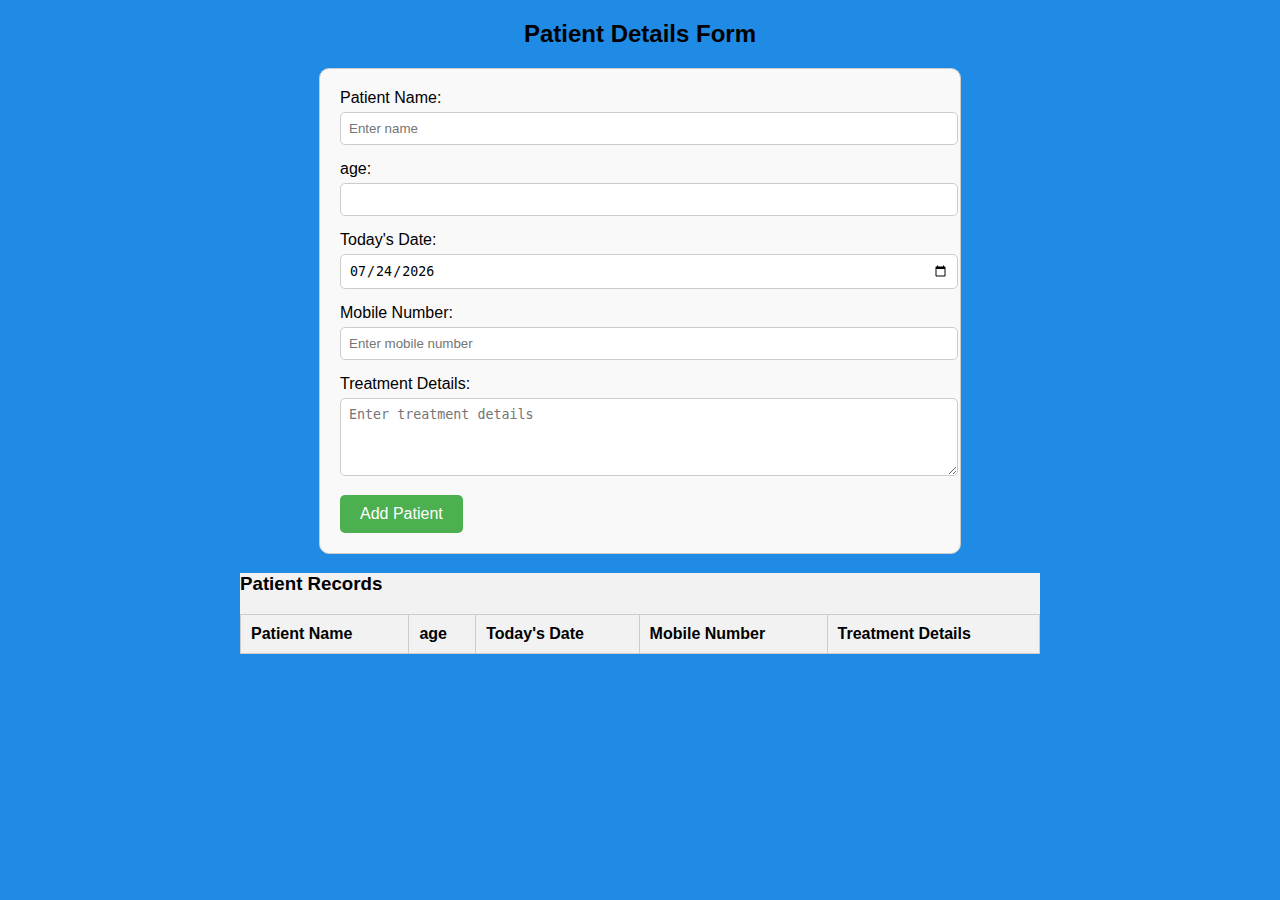
<file: add.html>
<!DOCTYPE html>
<html lang="en">
<head>
    <meta charset="UTF-8">
    <meta name="viewport" content="width=device-width, initial-scale=1.0">
    <title>Patient Details Form</title>
    <style>
        body {
            font-family: Arial, sans-serif;
            margin: 20px;
            background-color: rgb(32, 139, 228);
            color: black;
        }
        h2 {
            text-align: center;
        }
        .form-container {
            max-width: 600px;
            margin: auto;
            padding: 20px;
            border: 1px solid #ccc;
            border-radius: 10px;
            background-color: #f9f9f9;
        }
        .form-group {
            margin-bottom: 15px;
        }
        .form-group label {
            display: block;
            margin-bottom: 5px;
        }
        .form-group input, .form-group textarea {
            width: 100%;
            padding: 8px;
            border-radius: 5px;
            border: 1px solid #ccc;
        }
        .form-group textarea {
            resize: vertical;
        }
        button {
            display: inline-block;
            padding: 10px 20px;
            border: none;
            background-color: #4CAF50;
            color: white;
            cursor: pointer;
            border-radius: 5px;
            font-size: 16px;
        }
        button:hover {
            background-color: #45a049;
        }
        .table-container {
            margin-top: 30px;
            max-width: 800px;
            margin: auto;
            background-color: #f2f2f2;
        }
        table {
            width: 100%;
            border-collapse: collapse;
            margin-bottom: 20px;
        }
        table, th, td {
            border: 1px solid #ccc;
        }
        th, td {
            padding: 10px;
            text-align: left;
        }
        th {
            background-color: #f2f2f2;
        }
    </style>
</head>
<body>

    <h2>Patient Details Form</h2>
    <div class="form-container">
        <div class="form-group">
            <label for="name">Patient Name:</label>
            <input type="text" id="name" placeholder="Enter name" required>
        </div>
        <div class="form-group">
            <label for="age">age:</label>
            <input type="number" id="age" required>
        </div>
        <div class="form-group">
            <label for="todaysDate">Today's Date:</label>
            <input type="date" id="todaysDate" value="" required>
        </div>
        <div class="form-group">
            <label for="mobile">Mobile Number:</label>
            <input type="tel" id="mobile" placeholder="Enter mobile number" pattern="[0-9]{10}" required>
        </div>
        <div class="form-group">
            <label for="treatment">Treatment Details:</label>
            <textarea id="treatment" rows="4" placeholder="Enter treatment details" required></textarea>
        </div>
        <button type="button" onclick="addPatient()">Add Patient</button>
    </div>

    <div class="table-container">
        <h3>Patient Records</h3>
        <table id="patientTable">
            <thead>
                <tr>
                    <th>Patient Name</th>
                    <th>age</th>
                    <th>Today's Date</th>
                    <th>Mobile Number</th>
                    <th>Treatment Details</th>
                </tr>
            </thead>
            <tbody>
                <!-- Patient details will be added here dynamically -->
            </tbody>
        </table>
    </div>

    <script>
        // Function to add a new patient to the table
        function addPatient() {
            const name = document.getElementById('name').value;
            const age = document.getElementById('age').value;
            const todaysDate = document.getElementById('todaysDate').value;
            const mobile = document.getElementById('mobile').value;
            const treatment = document.getElementById('treatment').value;

            if (name && age && todaysDate && mobile && treatment) {
                // Get the table body
                const tableBody = document.querySelector('#patientTable tbody');

                // Create a new row
                const row = document.createElement('tr');

                // Create cells for each detail
                const nameCell = document.createElement('td');
                nameCell.textContent = name;

                const ageCell = document.createElement('td');
                ageCell.textContent = age;

                const todaysDateCell = document.createElement('td');
                todaysDateCell.textContent = todaysDate;

                const mobileCell = document.createElement('td');
                mobileCell.textContent = mobile;

                const treatmentCell = document.createElement('td');
                treatmentCell.textContent = treatment;

                // Append cells to the row
                row.appendChild(nameCell);
                row.appendChild(ageCell);
                row.appendChild(todaysDateCell);
                row.appendChild(mobileCell);
                row.appendChild(treatmentCell);

                // Append the row to the table body
                tableBody.appendChild(row);

                // Clear the form fields
                document.getElementById('name').value = '';
                document.getElementById('age').value = '';
                document.getElementById('todaysDate').value = '';
                document.getElementById('mobile').value = '';
                document.getElementById('treatment').value = '';
            } else {
                alert('Please fill in all fields.');
            }
        }

        // Automatically set today's date in the form
        document.getElementById('todaysDate').value = new Date().toISOString().split('T')[0];
    </script>

</body>
</html>
</file>
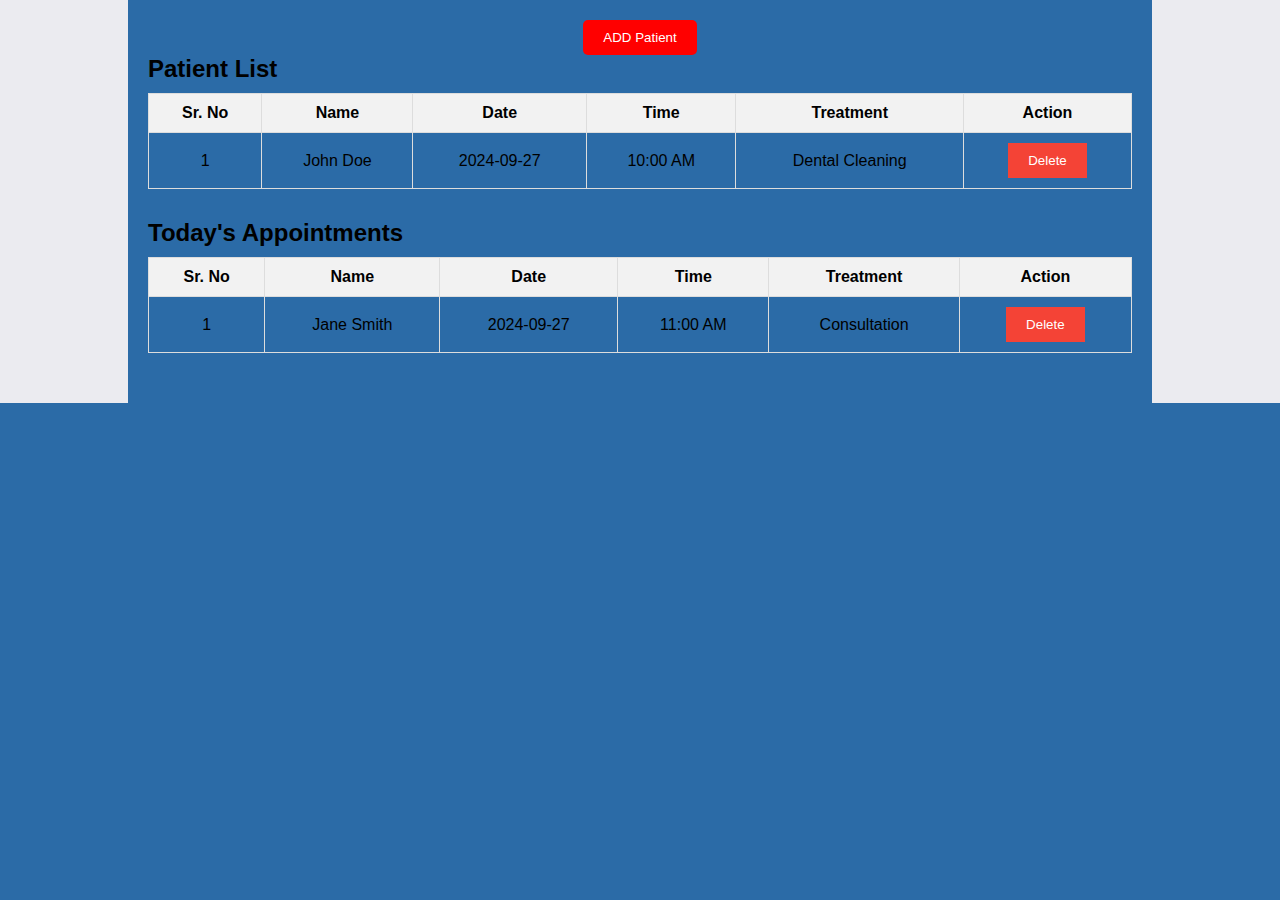
<file: intro.html>
<!DOCTYPE html>
<html lang="en">
<head>
  <meta charset="UTF-8">
  <meta name="viewport" content="width=device-width, initial-scale=1.0">
  <title>Patient Management</title>
  <link rel="stylesheet" href="styles.css">
</head>
<body>
  <div class="container">

    <!-- Add Patient Button -->
    <div class="button-container">
      <a href="add.html"><button class="center-button">ADD Patient</button></a>
  </div>
  

    <!-- Patient List -->
    <section id="patient-list">
      <h2>Patient List</h2>
      <table>
        <thead>
          <tr>
            <th>Sr. No</th>
            <th>Name</th>
            <th>Date</th>
            <th>Time</th>
            <th>Treatment</th>
            <th>Action</th>
          </tr>
        </thead>
        <tbody>
          <tr>
            <td>1</td>
            <td>John Doe</td>
            <td>2024-09-27</td>
            <td>10:00 AM</td>
            <td>Dental Cleaning</td>
            <td><button class="delete-btn">Delete</button></td>
          </tr>
          <!-- Add more rows as needed -->
        </tbody>
      </table>
    </section>

    <!-- Today's Appointments -->
    <section id="todays-appointments">
      <h2>Today's Appointments</h2>
      <table id="targetTable">
        <thead>
          <tr>
            <th>Sr. No</th>
            <th>Name</th>
            <th>Date</th>
            <th>Time</th>
            <th>Treatment</th>
            <th>Action</th>
          </tr>
        </thead>
        <tbody>
          <tr>
            <td>1</td>
            <td>Jane Smith</td>
            <td>2024-09-27</td>
            <td>11:00 AM</td>
            <td>Consultation</td>
            <td><button class="delete-btn">Delete</button></td>
          </tr>
          <!-- Add more rows as needed -->
        </tbody>
      </table>
    </section>
  </div>
</body>
</html>
</file>
<file: styles.css>
* {
    margin: 0;
    padding: 0;
    background-color: rgb(43, 107, 167);
    box-sizing: border-box;
    font-family: Arial, sans-serif;
  }
  
  body {
    background-color:rgb(235, 235, 240);
  }
  
  .container {
    width: 80%;
    margin: 0 auto;
    padding: 20px;
  }
  
  h2 {
    margin-bottom: 10px;
  }
  
  table {
    width: 100%;
    border-collapse: collapse;
    margin-bottom: 30px;
  }
  
  table th, table td {
    border: 1px solid #ddd;
    padding: 10px;
    text-align: center;
  }
  
  table th {
    background-color: #f2f2f2;
  }
  
  .add-btn, .delete-btn {
    padding: 10px 20px;
    background-color: #4CAF50;
    color: white;
    border: none;
    cursor: pointer;
    transition: background-color 0.3s ease;
  }
  
  .add-btn {
    margin-bottom: 20px;
  }
  
  .delete-btn {
    background-color: #f44336;
  }
  
  .add-btn:hover, .delete-btn:hover {
    background-color: #45a049;
  }
  
  .delete-btn:hover {
    background-color: #e60000;
  }
  #add-patient{
    margin-bottom: 50px
  }
  .add-btn{
justify-content: center;
  }
  .button-container {
    display: flex;
    justify-content: center;
    align-items: center;
  
}

.center-button {
    background-color: rgb(255, 0, 0);
    color: white;
    padding: 10px 20px;
    border: none;
    border-radius: 5px;
    cursor: pointer;
}
</file>
